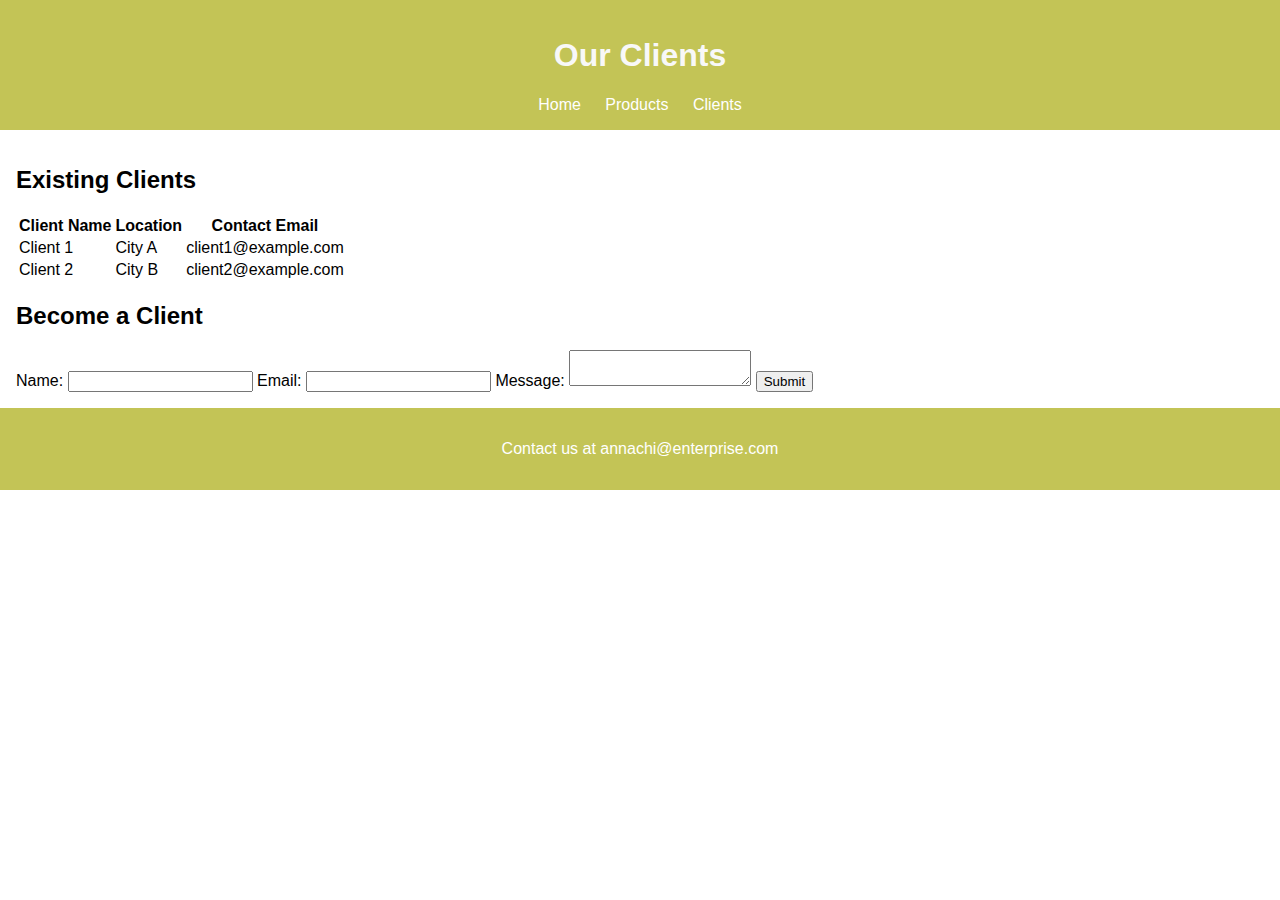
<file: clients.html>
<!DOCTYPE html>
<html>
<head>
    <title>Enterprise Website - Clients</title>
    <link rel="stylesheet" href="style.css">
</head>
<body>
    <header>
        <h1>Our Clients</h1>
        <nav>
            <ul>
                <li><a href="index.html">Home</a></li>
                <li><a href="products.html">Products</a></li>
                <li><a href="clients.html">Clients</a></li>
            </ul>
        </nav>
    </header>

    <main>
            <h2>Existing Clients</h2>
            <table>
                <tr>
                    <th>Client Name</th>
                    <th>Location</th>
                    <th>Contact Email</th>
                </tr>
                <tr>
                    <td>Client 1</td>
                    <td>City A</td>
                    <td>client1@example.com</td>
                </tr>
                <tr>
                    <td>Client 2</td>
                    <td>City B</td>
                    <td>client2@example.com</td>
                </tr>
                <!-- Add more client data as needed -->
            </table>
        </section>
       
        <section>
            <h2>Become a Client</h2>
            <form>
                <label for="name">Name:</label>
                <input type="text" id="name" name="name" required>
               
                <label for="email">Email:</label>
                <input type="email" id="email" name="email" required>
               
                <label for="message">Message:</label>
                <textarea id="message" name="message" required></textarea>
               
                <input type="submit" value="Submit">
            </form>
        </section>
    </main>

    <footer>
        <p>Contact us at annachi@enterprise.com</p>
    </footer>
</body>
</html>
</file>
<file: style.css>
body {
    font-family: Arial, sans-serif;
    margin: 0;
    padding: 0;
  }
  
  header {
    background-color: #C3C456;
    color: #f8f8f8;
    text-align: center;
    padding: 1rem;
  }
  .nav{
    display: flex;
    align-items: center;
    justify-content: flex-start;
  }
  .nav img {
    margin-right: 26%;
  }

  section1 {
    text-align: center;
  }
  nav ul {
    list-style: none;
    margin: 0;
    padding: 0;
  }
  
  nav ul li {
    display: inline-block;
    margin: 0 10px;
  }
  
  nav ul li a {
    color: #ffffff;
    text-decoration: none;
  }
  
  main {
    padding: 1rem;
  }
  
  footer {
    background-color: #C3C456;
    color: #fff;
    text-align: center;
    padding: 1rem;
  }
</file>
